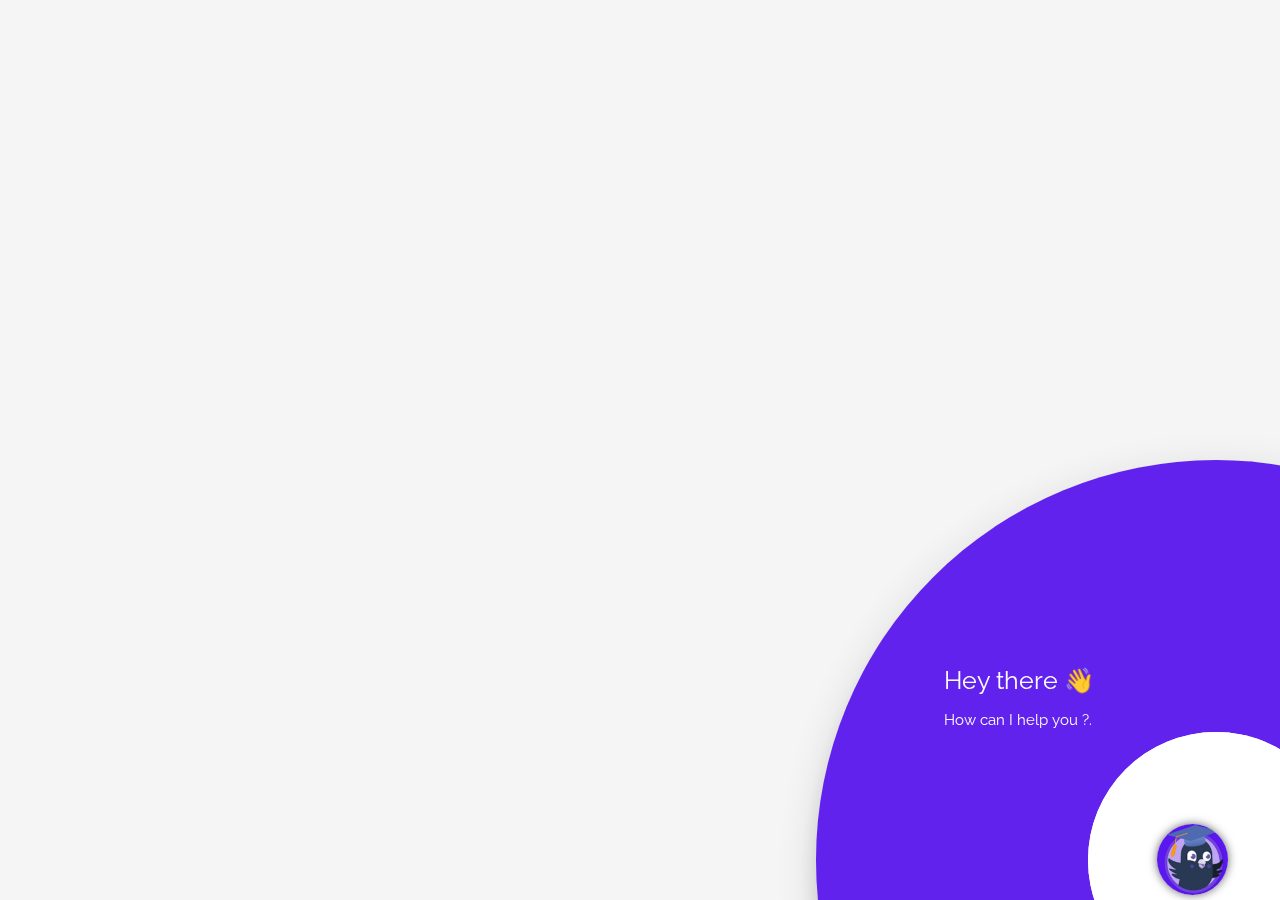
<file: index.html>
<html>

<head>
    <title>Chatbot Widget</title>

    <!--Let browser know website is optimized for mobile-->
    <meta name="viewport" content="width=device-width, initial-scale=1.0" />

    <!--Import Google Icon Font-->
    <link href="https://fonts.googleapis.com/icon?family=Material+Icons" rel="stylesheet">
    <link href="https://fonts.googleapis.com/css?family=Raleway:500&display=swap" rel="stylesheet">

    <!--Import Font Awesome Icon Font-->
    <link rel="stylesheet" href="https://cdnjs.cloudflare.com/ajax/libs/font-awesome/4.7.0/css/font-awesome.min.css" integrity="sha256-eZrrJcwDc/3uDhsdt61sL2oOBY362qM3lon1gyExkL0=" crossorigin="anonymous" />

    <!--Import materialize.css-->
    <link rel="stylesheet" type="text/css" href="static/css/materialize.min.css">

    <!--Main css-->
    <link rel="stylesheet" type="text/css" href="static/css/style.css">
    <meta name="viewport" content="width=device-width, initial-scale=1">

</head>

<body>
    <div class="container">

        <!-- Modal for rendering the charts, declare this if you want to render charts, 
         else you remove the modal -->
        <div id="modal1" class="modal">
            <canvas id="modal-chart"></canvas>
        </div>

        <!--chatbot widget -->
        <div class="widget">
            <div class="chat_header">

                <!--Add the name of the bot here -->
                <span class="chat_header_title">BKB BOT</span>
                <span class="dropdown-trigger" href='#' data-target='dropdown1'>
                  <i class="material-icons">
                  more_vert
                  </i>
               </span>

                <!-- Dropdown menu-->
                <ul id='dropdown1' class='dropdown-content'>
                    <li><a href="#" id="clear">Clear</a></li>
                    <li><a href="#" id="restart">Restart</a></li>
                    <li><a href="#" id="close">Close</a></li>
                </ul>
            </div>

            <!--Chatbot contents goes here -->
            <div class="chats" id="chats">
                <div class="clearfix"></div>

            </div>

            <!--keypad for user to type the message -->
            <div class="keypad">
                <textarea id="userInput" placeholder="Type a message..." class="usrInput"></textarea>
                <div id="sendButton"><i class="fa fa-paper-plane" aria-hidden="true"></i></div>
            </div>
        </div>

        <!--bot profile-->
        <div class="profile_div" id="profile_div">
            <img class="imgProfile" src="static/img/botAvatar.png" />
        </div>

        <!-- Bot pop-up intro -->
        <div class="tap-target" data-target="profile_div">
            <div class="tap-target-content">
                <h5 class="white-text">Hey there 👋</h5>
                <p class="white-text">How  can I help you ?.</p>
            </div>
        </div>

    </div>

    <!--JavaScript at end of body for optimized loading-->
    <script src="https://ajax.googleapis.com/ajax/libs/jquery/3.3.1/jquery.min.js"></script>
    <script type="text/javascript" src="static/js/materialize.min.js"></script>

    <!--Main Script -->
    <script type="text/javascript" src="static/js/script.js"></script>

    <!--Chart.js Script -->
    <script type="text/javascript" src="static/js/chart.min.js"></script>

</body>

</html>
</file>
<file: static/css/style.css>
body {
    font-family: 'Raleway', sans-serif;
    background: whitesmoke;/*url('../img/body.png') no-repeat center center fixed;*/
    background-size: cover;
}


/* ============= css related to chats =============== */

.widget {
    display: none;
    width: 350px;
    right: 15px;
    height: 500px;
    bottom: 5%;
    position: fixed;
    background: #f7f7f7;
    border-radius: 10px 10px 10px 10px;
    box-shadow: 0 0px 1px 0 rgba(0, 0, 0, 0.16), 0 0px 10px 0 #00000096;
}

.chat_header {
    height: 60px;
    background: #0c2461; 
    border-radius: 10px 10px 0px 0px;
    padding: 5px;
    font-size: 20px;
}

.chat_header_title {
    color: white;
    float: left;
    margin-top: 3%;
    margin-left: 35%;
}

.chats {
    /* display: none; */
    height: 385px;
    padding: 2px;
    border-radius: 1px;
    overflow-y: scroll;
    margin-top: 1px;
    transition: 0.2s;
}

div.chats::-webkit-scrollbar {
    overflow-y: hidden;
    width: 0px;
    /* remove scrollbar space /
    background: transparent;
    / optional: just make scrollbar invisible */
}

.clearfix {
    margin-top: 2px;
    margin-bottom: 2px;
}

.botAvatar {
    border-radius: 50%;
    width: 1.5em;
    height: 1.5em;
    float: left;
    margin-left: 5px;
    /* border: 2px solid  #2c53af ; */
}

.botMsg {
    float: left;
    margin-top: 5px;
    background: white;
    color: black;
    box-shadow: 2px 3px 9px 0px #9a82842e;
    margin-left: 0.5em;
    padding: 10px;
    border-radius: 1.5em;
    max-width: 60%;
    min-width: 25%;
    font-size: 13px;
    word-wrap: break-word;
    border-radius: 0 20px 20px 20px;
}

textarea {
    box-shadow: none;
    resize: none;
    outline: none;
    overflow: hidden;
    font-family: Raleway;
}

textarea::-webkit-input-placeholder {
    font-family: Raleway;
}

textarea-webkit-scrollbar {
    width: 0 !important
}

.userMsg {
    animation: animateElement linear 0.2s;
    animation-iteration-count: 1;
    margin-top: 5px;
    word-wrap: break-word;
    padding: 10px;
    float: right;
    margin-right: 0.5em;
    background: #0c2461;
    color: white;
    margin-bottom: 0.15em;
    font-size: 13px;
    max-width: 65%;
    min-width: 15%;
    border-radius: 20px 0px 20px 20px;
    box-shadow: 0px 2px 5px 0px #9a828454;
}

.userAvatar {
    animation: animateElement linear 0.3s;
    animation-iteration-count: 1;
    border-radius: 50%;
    width: 1.5em;
    height: 1.5em;
    float: right;
    margin-right: 5px;
    /* border: 2px solid  #2c53af ; */
}

.usrInput {
    padding: 0.5em;
    width: 80%;
    margin-left: 4%;
    border: 0;
    padding-left: 15px;
    height: 40px;
}

.keypad {
    /* display: none;  */
    background: white;
    height: 50px;
    position: absolute;
    bottom: 0px;
    width: 100%;
    padding: 5px;
    border-radius: 0px 0px 10px 10px;
}

#sendButton {
    height: 20px;
    width: 20px;
    border-radius: 50%;
    display: inline-block;
    float: right;
    margin-right: 30px;
    text-align: center;
    padding: 5px;
    font-size: 20px;
    cursor: pointer;
    color: #0c2461;
}

.imgProfile {
    box-shadow: 0 0px 1px 0 rgba(0, 0, 0, 0.16), 0 0px 10px 0 #00000096;
    border-radius: 50px;
    width: 60%;
}

.profile_div {
    /* display: none; */
    position: fixed;
    padding: 5px;
    width: 10%;
    bottom: 0;
    right: 0;
    cursor: pointer;
}


/* css for dropdown menu of the bot */

#close,
#restart,
#clear {
    cursor: pointer;
}

.dropdown-trigger {
    cursor: pointer;
    color: white;
    margin-right: 5px;
    float: right;
    margin-top: 3%;
}

.dropdown-content li>a,
.dropdown-content li>span {
    color: #5a17ee;
}

@keyframes animateElement {
    0% {
        opacity: 0;
        transform: translate(0px, 10px);
    }
    100% {
        opacity: 1;
        transform: translate(0px, 0px);
    }
}


/*========== css related to chats elements============= */


/* css for card details of carousel cards */

.content {
    transition: 0.2s;
    display: none;
    width: 350px;
    right: 15px;
    height: 500px;
    bottom: 5%;
    position: fixed;
    background: white;
    border-radius: 10px 10px 10px 10px;
    box-shadow: 0px 2px 10px 1px #b5b5b5;
}

.content_header {
    object-fit: cover;
    width: 100%;
    height: 40%;
    border-radius: 10px 10px 0px 0px;
}

.content_data {
    overflow-y: scroll;
    height: 70%;
    position: absolute;
    left: 0px;
    width: 100%;
    top: 30%;
    z-index: 1000;
    border-radius: 10px;
    background: white;
    padding: 5px;
    box-shadow: 0px -1px 20px 3px #9c9393ba;
}

.content_title {
    color: black;
    font-weight: 600;
    word-wrap: break-word;
    padding-left: 5px;
    font-size: 1.2em;
    width: 80%;
    border-radius: .28571429rem;
}

.votes {
    font-size: 12px;
    color: lightslategray;
}

.ratings {
    margin-top: 5px;
    background: #9ACD32;
    padding: 5px;
    color: white;
    border-radius: 5px;
}

.user_ratings {
    border-radius: .28571429rem;
    color: #fff;
    font-weight: 600;
    font-size: 15px;
}

.total_ratings {
    font-size: 12px;
    opacity: .5;
    margin-left: 5px;
}

.content_data>.row .col {
    padding: 5px;
}

.metadata_1,
.metadata_2,
.metadata_3,
.metadata_4,
.row {
    margin-bottom: 0px;
}

.metadata_1 {
    color: lightslategrey;
    padding: 5px;
}

.order,
#closeContents {
    color: #2c53af;
}

.metadata_2,
.metadata_3,
.metadata_4,
.metadata_5,
.metadata_6 {
    color: lightslategrey;
    padding: 5px;
}

.average_cost,
.timings,
.location,
.cuisines {
    width: 70%;
    float: right;
    margin-right: 25%;
}

.fa .fa-user-o {
    font-size: 15px;
}

.stars-outer {
    display: inline-block;
    position: relative;
    font-family: FontAwesome;
}

.stars-outer::before {
    content: "\f006 \f006 \f006 \f006 \f006";
}

.stars-inner {
    position: absolute;
    top: 0;
    left: 0;
    white-space: nowrap;
    overflow: hidden;
    width: 0;
}

.stars-inner::before {
    content: "\f005 \f005 \f005 \f005 \f005";
    color: #f8ce0b;
}

div.content::-webkit-scrollbar {
    width: 0 !important
}

div.content_data::-webkit-scrollbar {
    overflow-y: hidden;
    width: 0px;
    /* remove scrollbar space /
    background: transparent;
    / optional: just make scrollbar invisible */
}


/* css for single card */

.singleCard {
    padding-left: 10%;
    padding-right: 10px;
}


/* css for image card */

.imgcard {
    object-fit: cover;
    width: 80%;
    height: 50%;
    border-radius: 10px;
    margin-left: 1%;
}


/* css for suggestions buttons */

.suggestions {
    padding: 5px;
    width: 80%;
    border-radius: 10px;
    background: #ffffff;
    box-shadow: 2px 5px 5px 1px #dbdade;
}

.menuTitle {
    padding: 5px;
    margin-top: 5px;
    margin-bottom: 5px;
}

.menu {
    padding: 5px;
}

.menuChips {
    display: block;
    background: #2c53af;
    color: #fff;
    text-align: center;
    padding: 5px;
    margin-bottom: 5px;
    cursor: pointer;
    border-radius: 15px;
    font-size: 14px;
    word-wrap: break-word;
}


/* cards carousels */

.cards {
    display: none;
    position: relative;
    max-width: 300px;
}

.cards_scroller {
    overflow-x: scroll;
    overflow-y: hidden;
    display: flex;
    height: 210px;
    width: 300px;
    transition: width 0.5s ease;
    margin-left: 5px;
    /* Enable Safari touch scrolling physics which is needed for scroll snap */
    -webkit-overflow-scrolling: touch;
}

.cards_scroller img {
    border-radius: 10px;
}

.cards div.note {
    position: absolute;
    /* vertically align center */
    top: 50%;
    transform: translateY(-50%);
    left: 0;
    right: 0;
    background: rgba(0, 0, 0, 0.6);
    padding: 20px;
    position: absolute;
    font-size: 4em;
    color: white;
}

.cards .arrow {
    position: absolute;
    top: 50%;
    transform: translateY(-50%);
    height: 30px;
    width: 30px;
    border-radius: 2px;
    background-position: 50% 50%;
    background-repeat: no-repeat;
    z-index: 1;
}

.cards .arrow.next {
    display: none;
    font-size: 2em;
    color: #ffffff;
    right: 10px;
}

.cards .arrow.prev {
    display: none;
    font-size: 2em;
    color: #ffffff;
    left: 10px;
}

.cards_scroller::-webkit-scrollbar {
    width: 0 !important
}

.cards_scroller>div.carousel_cards {
    margin: 5px;
    scroll-snap-align: center;
    position: relative;
    scroll-behavior: smooth;
}

.cards_scroller div.carousel_cards {
    min-width: 50%;
    min-height: 70%;
    background: #b5b5b5;
    border-radius: 10px;
}

@-webkit-keyframes fadeInLeft {
    from {
        opacity: 0;
        -webkit-transform: translatex(-10px);
        -moz-transform: translatex(-10px);
        -o-transform: translatex(-10px);
        transform: translatex(-10px);
    }
    to {
        opacity: 1;
        -webkit-transform: translatex(0);
        -moz-transform: translatex(0);
        -o-transform: translatex(0);
        transform: translatex(0);
    }
}

.in-left {
    -webkit-animation-name: fadeInLeft;
    -moz-animation-name: fadeInLeft;
    -o-animation-name: fadeInLeft;
    animation-name: fadeInLeft;
    -webkit-animation-fill-mode: both;
    -moz-animation-fill-mode: both;
    -o-animation-fill-mode: both;
    animation-fill-mode: both;
    -webkit-animation-duration: 0.8s;
    -moz-animation-duration: 0.8s;
    -o-animation-duration: 0.8s;
    animation-duration: 0.8s;
    -webkit-animation-delay: 0.8s;
    -moz-animation-delay: 0.8s;
    -o-animation-duration: 0.8s;
    animation-delay: 0.8s;
}


/* css for cards within the cards carousels */

.cardBackgroundImage {
    width: 100%;
    border-radius: 5px;
    height: 100%;
    position: absolute;
    object-fit: cover;
}

.cardFooter {
    background: rgba(56, 53, 60, 0.86);
    border-radius: 0px 0px 5px 5px;
    position: absolute;
    z-index: 3;
    color: white;
    bottom: 0;
    width: 100%;
    height: 30%;
    word-wrap: break-word;
    padding: 1px;
}

.cardTitle {
    overflow: hidden;
    white-space: nowrap;
    text-overflow: ellipsis;
    width: 90%;
    height: 40%;
    display: inline-block;
    margin-bottom: 1px;
    font-size: 15px;
    /* font-weight: 600; */
    padding: 5px;
    /* color: #2c53af; */
    color: #ffffff;
    cursor: pointer;
}

.cardDescription {
    padding: 5px;
    font-size: 13px;
    color: white;
    line-height: 15px;
}


/*css for dropDown messages*/

.dropDownMsg {
    float: left;
    margin-top: 5px;
    background: white;
    color: black;
    box-shadow: 2px 3px 9px 0px #9a82842e;
    margin-left: 0.5em;
    padding: 10px;
    border-radius: 1.5em;
    max-width: 60%;
    min-width: 25%;
    font-size: 13px;
    word-wrap: break-word;
}

.dropDownMsg>select {
    border: 0px solid #f2f2f2;
}


/* css for quick replies */

.quickReplies {
    padding: 5px;
    position: relative;
    width: 100%;
    overflow-x: scroll;
    overflow-y: hidden;
    white-space: nowrap;
    transition: all 0.2s;
    transform: scale(0.98);
    will-change: transform;
    user-select: none;
    cursor: pointer;
    scroll-behavior: smooth;
}

.quickReplies::-webkit-scrollbar {
    width: 0 !important
}

.quickReplies.active {
    cursor: grabbing;
    cursor: -webkit-grabbing;
    transform: scale(1);
}

.chip {
    background-color: white;
    border: 1px solid #2c53af;
    color: #2c53af;
    font-weight: bolder;
    text-align: center;
}

.chip:hover {
    background-color: #2c53af;
    color: white;
}


/* css for charts */

#expand:hover {
    font-size: 18px;
}

#expand {
    position: absolute;
    right: 10px;
    top: 10px;
}

.modal {
    height: 60%;
    border-radius: 10px;
}

.chart-container {
    position: relative;
    margin: auto;
    height: 25vh;
    width: 20vw;
    border-radius: 10px 10px 10px 10px;
    margin-left: 5%;
    background: white;
    box-shadow: 2px 3px 9px 0px #9a82847a;
    margin-top: 5px;
}


/* css for collapsible */

.collapsible {
    margin-top: 5px;
    margin-left: 5%;
    max-width: 60%;
    min-width: 25%;
    font-size: 13px;
    word-wrap: break-word;
    border-radius: 20px;
    background: white;
    
}

.collapsible-body {
    padding: 15px;
}

.collapsible-header {
    font-weight: bold;
    color: #0c2461;
}

ul.collapsible>li:first-child .collapsible-header {
    border-radius: 20px 20px 0px 0px;
}

ul.collapsible>li:last-child .collapsible-header {
    color: #0c2461;
    border-radius: 0px 0px 20px 20px;
}

ul.collapsible>li:last-child .collapsible-body {
    border-bottom: none;
}

.collapsible-header {
    padding: 10px;
}


/* css for botTyping */

.botTyping {
    float: left;
    margin-top: 5px;
    background: white;
    color: #0c2461;
    box-shadow: 2px 3px 9px 0px #9a82847a;
    margin-left: 0.5em;
    padding: 15px;
    border-radius: 0 20px 20px 20px;
    max-width: 60%;
    min-width: 20%;
    word-wrap: break-word;
    border-radius: 0 20px 20px 20px;
}

.botTyping>div {
    width: 10px;
    height: 10px;
    background-color: #0c2461;
    border-radius: 100%;
    display: inline-block;
    -webkit-animation: sk-bouncedelay 1.4s infinite ease-in-out both;
    animation: sk-bouncedelay 1.4s infinite ease-in-out both;
    margin-right: 5px;
}

.botTyping .bounce1 {
    -webkit-animation-delay: -0.32s;
    animation-delay: -0.32s;
}

.botTyping .bounce2 {
    -webkit-animation-delay: -0.16s;
    animation-delay: -0.16s;
}

@-webkit-keyframes sk-bouncedelay {
    0%,
    80%,
    100% {
        -webkit-transform: scale(0)
    }
    40% {
        -webkit-transform: scale(1.0)
    }
}

@keyframes sk-bouncedelay {
    0%,
    80%,
    100% {
        -webkit-transform: scale(0);
        transform: scale(0);
    }
    40% {
        -webkit-transform: scale(1.0);
        transform: scale(1.0);
    }
}

input:focus {
    outline: none;
}

video:focus {
    outline: none;
}

.video-container iframe,
.video-container object,
.video-container embed {
    position: absolute;
    top: 0;
    left: 0;
    width: 90%;
    height: 100%;
    margin-left: 5%;
    border-radius: 10px;
    border-style: none;
}


/* Bot pop-up intro */

.tap-target {
    color: #fff;
    background: #5a17ee;
}

.pdf_attachment {
    border: 0.5px solid #00000014;
    width: 60%;
    height: 14%;
    border-radius: 10px;
    margin-left: 10%;
    box-shadow: 2px 3px 9px 0px #9a82842e;
}

.pdf_icon {
    border-radius: 10px 0px 0px 10px;
    height: 100%;
    font-size: 25px;
    padding: 7% !important;
    background-color: #0c2461;
    color: white;
}

.pdf_link {
    padding: 5% !important;
    white-space: nowrap;
    overflow: hidden;
    text-overflow: ellipsis;
}

.pdf_link a {
    color: #0c2461;
}
</file>
